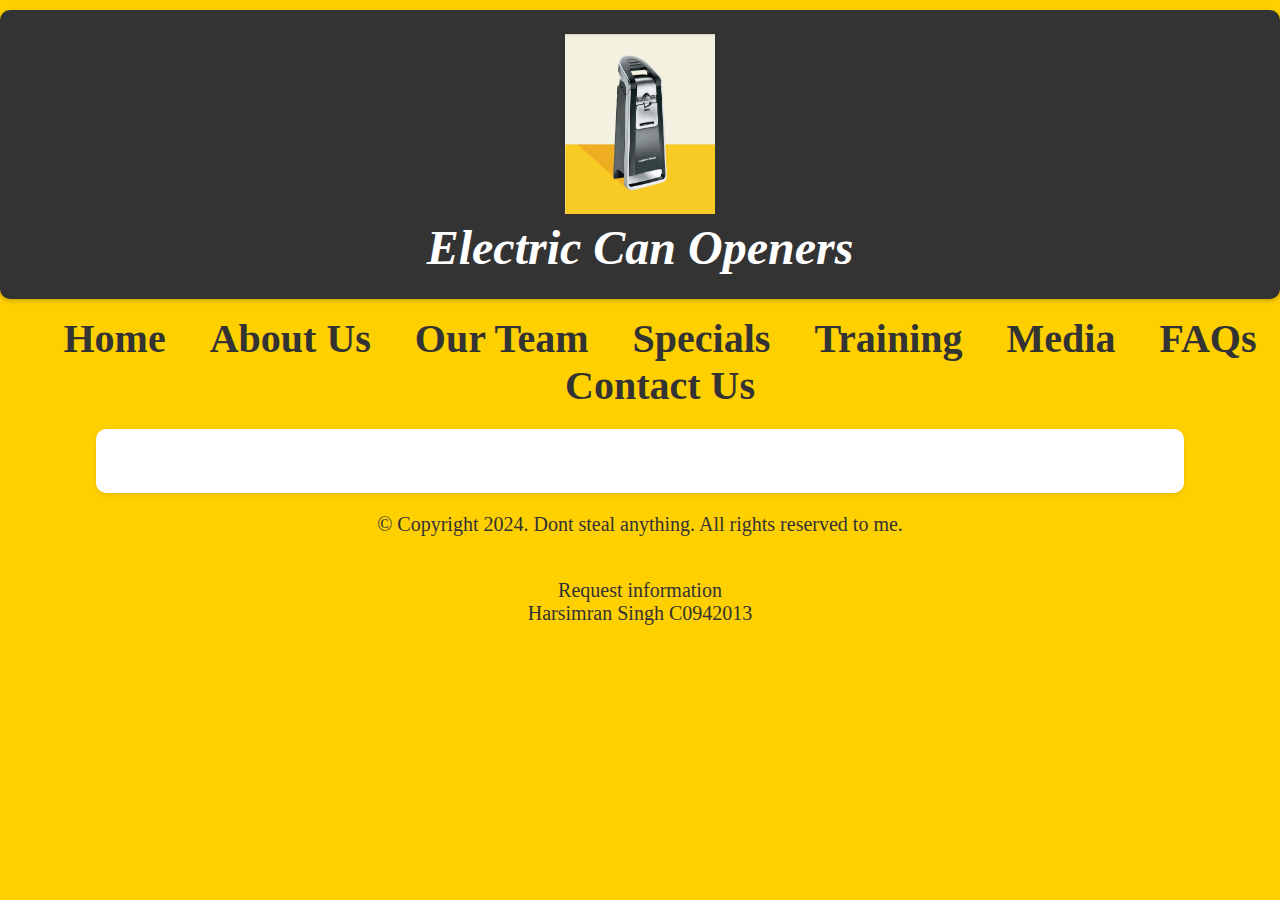
<file: index.html>
<!DOCTYPE html>
<html lang="en">
<head>
    <!-- 
    Name - Harsimran Singh
    Student Number : C0942013 -->
    <meta charset="UTF-8">
    <link rel="stylesheet" href="css/style.css">
    <meta name="viewport" content="width=device-width, initial-scale=1.0">
    <title>Electric Can Openers</title>
</head>
<body>
    <header>
        <a href="index.html"><img src="images/logo.jpg" width="150" 
            height="180" alt="Electric Can Openers Logo"></a>
            <h1>Electric Can Openers</h1>
    </header>
    <nav>
        <ul>
            <li><a href="index.html">Home</a></li>
            <li><a href="about.html">About Us</a></li> 
            <li><a href="team.html">Our Team</a></li> 
            <li><a href="specials.html">Specials</a></li> 
            <li><a href="training.html">Training</a></li>
            <li><a href="media.html">Media</a></li>
            <li><a href="faqs.html">FAQs</a></li>
            <li><a href="contact.html">Contact Us</a></li>
        </ul>
    </nav>
    <main>

    </main>

    <footer>
        <p>&copy; Copyright 2024. Dont steal anything. All rights reserved to me.</p>
        <br><a href="mailto:info@electriccanopeners.com">Request information</a><br>
        Harsimran Singh C0942013
    </footer>


</body>
</html>
</file>
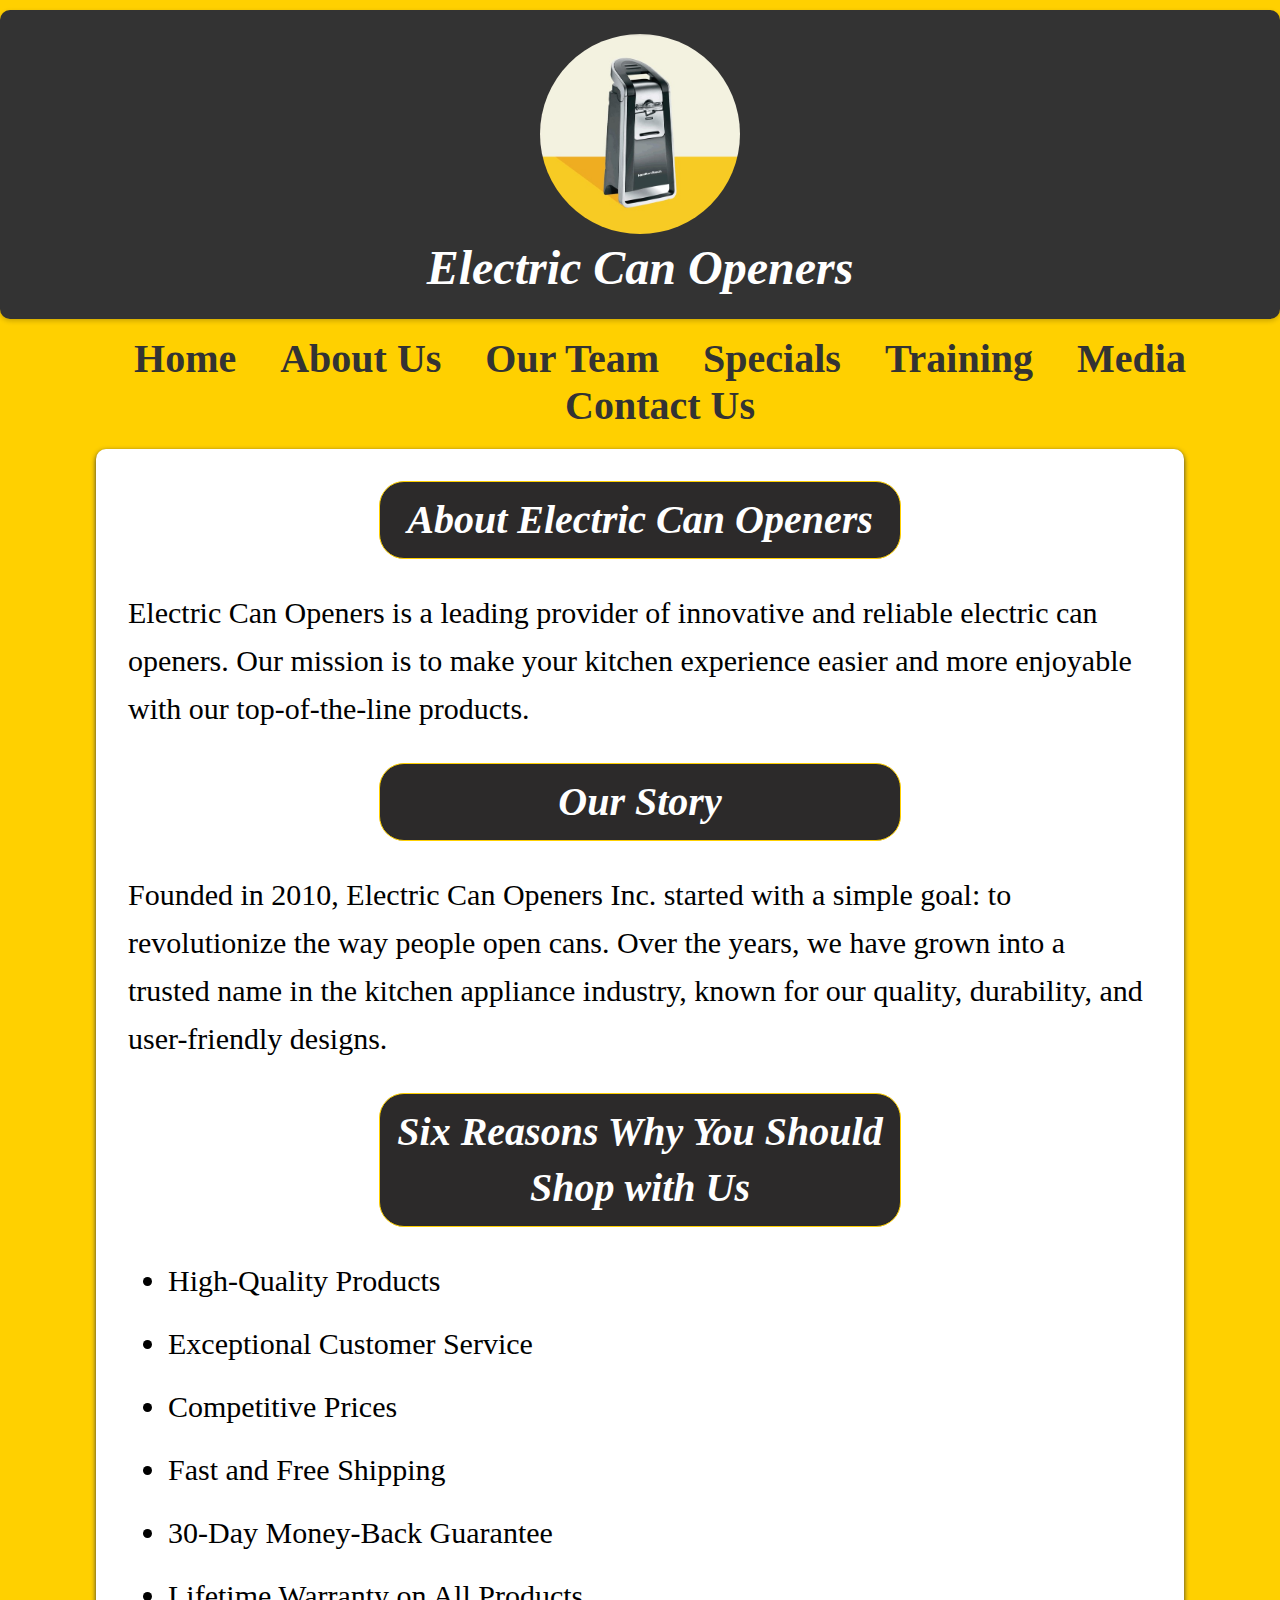
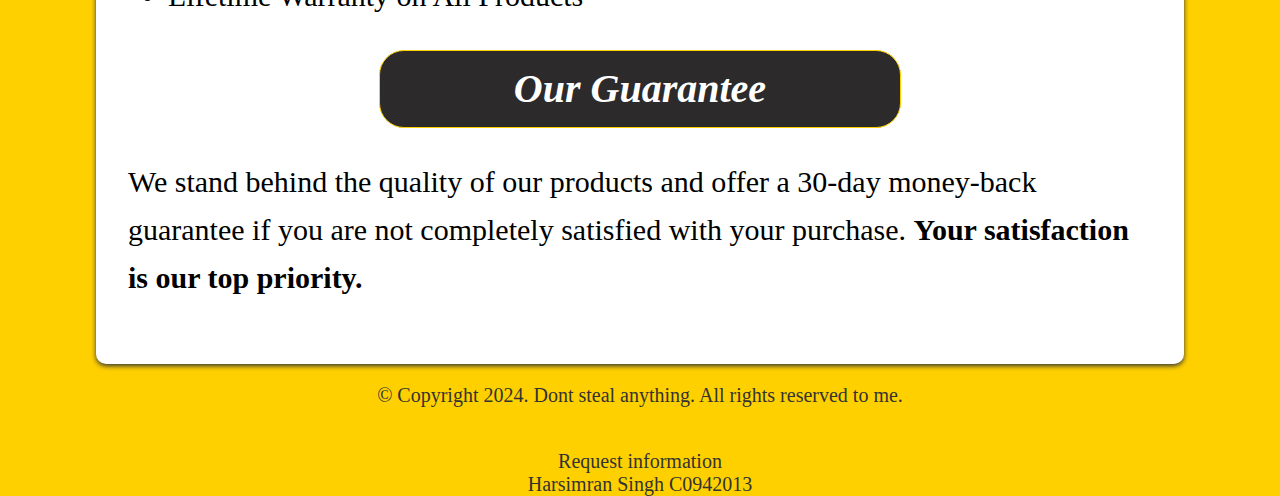
<file: about.html>
<!DOCTYPE html>
<html lang="en">

<head>
    <!-- Name - Harsimran Singh Student Number : C0942013 -->
    <meta charset="UTF-8">
    <link rel="stylesheet" href="css/about.css">
    <meta name="viewport" content="width=device-width, initial-scale=1.0">
    <title>Electric Can Openers</title>
</head>

<body>
    <header>
        <a href="index.html"><img src="images/logo.jpg" width="150" height="180" alt="Electric Can Openers Logo"></a>
        <h1>Electric Can Openers</h1>
    </header>
    <nav>
        <ul>
            <li><a href="index.html">Home</a></li>
            <li><a href="about.html">About Us</a></li> 
            <li><a href="team.html">Our Team</a></li> 
            <li><a href="specials.html">Specials</a></li> 
            <li><a href="training.html">Training</a></li>
            <li><a href="media.html">Media</a></li>
            <li><a href="contactus.html">Contact Us</a></li>
        </ul>
    </nav>
    <main>
        <section>
            <h1 id="headings">About Electric Can Openers</h1>
            <p id="paras">Electric Can Openers is a leading provider of innovative and reliable electric can openers. Our mission is to make your kitchen experience easier and more enjoyable with our top-of-the-line products.</p>
        </section>

        <section>
            <h2 id="headings">Our Story</h2>
            <p id="paras">Founded in 2010, Electric Can Openers Inc. started with a simple goal: to revolutionize the way people open cans. Over the years, we have grown into a trusted name in the kitchen appliance industry, known for our quality, durability, and user-friendly designs.</p>
        </section>

        <section>
            <h2 id="headings">Six Reasons Why You Should Shop with Us</h2>
            <ul id="paras">
                <li>High-Quality Products</li>
                <li>Exceptional Customer Service</li>
                <li>Competitive Prices</li>
                <li>Fast and Free Shipping</li>
                <li>30-Day Money-Back Guarantee</li>
                <li>Lifetime Warranty on All Products</li>
            </ul>
        </section>

        <section>
            <h2 id="headings">Our Guarantee</h2>
            <p id="paras">We stand behind the quality of our products and offer a 30-day money-back guarantee if you are not completely satisfied with your purchase. <strong>Your satisfaction is our top priority.</strong></p>
        </section>
    </main>

    <footer>
        <p>&copy; Copyright 2024. Dont steal anything. All rights reserved to me.</p>
        <br><a href="mailto:info@electriccanopeners.com">Request information</a><br>
        Harsimran Singh C0942013
    </footer>


</body>

</html>
</file>
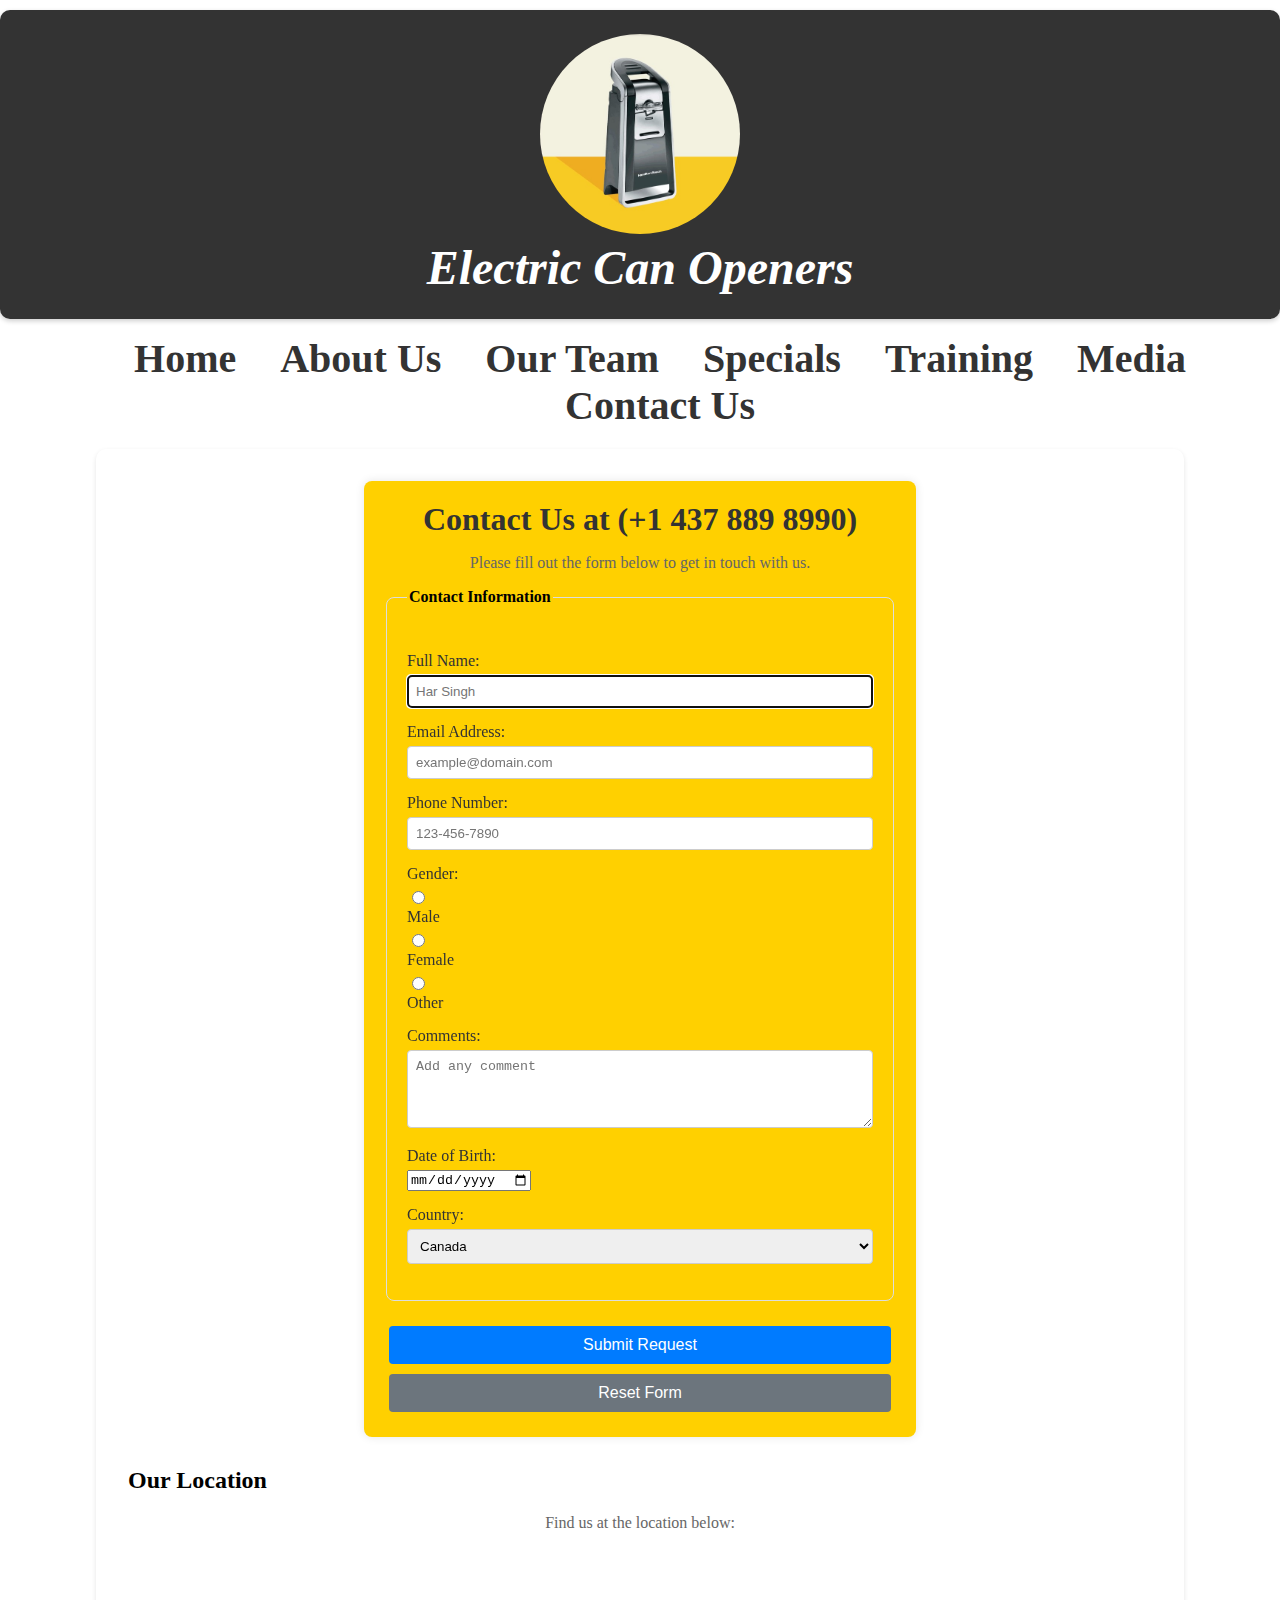
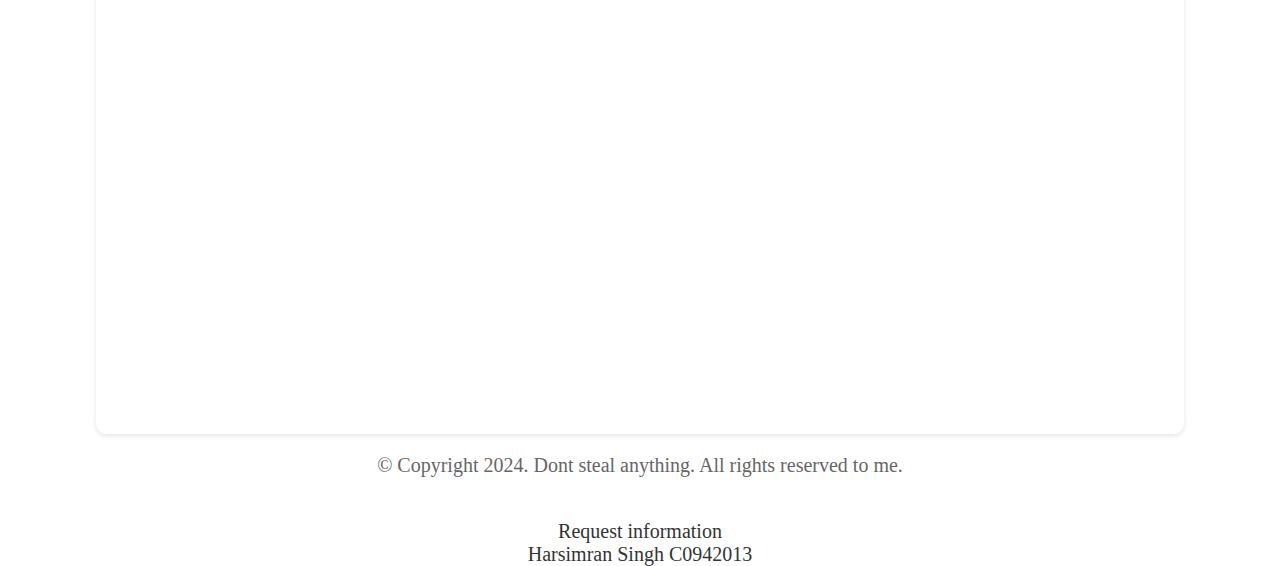
<file: contactus.html>
<!DOCTYPE html>
<html lang="en">
<head>
    <!-- 
    Name - Harsimran Singh
    Student Number : C0942013 -->
    <meta charset="UTF-8">
    <link rel="stylesheet" href="css/contact.css">
    <meta name="viewport" content="width=device-width, initial-scale=1.0">
    <title>Electric Can Openers</title>
</head>
<body>
    <header>
        <a href="index.html"><img src="images/logo.jpg" width="150" 
            height="180" alt="Electric Can Openers Logo" class="logomain"></a>
            <h1>Electric Can Openers</h1>
    </header>
    <nav>
        <ul>
            <li><a href="index.html">Home</a></li>
            <li><a href="about.html">About Us</a></li> 
            <li><a href="team.html">Our Team</a></li> 
            <li><a href="specials.html">Specials</a></li> 
            <li><a href="training.html">Training</a></li>
            <li><a href="media.html">Media</a></li>
            <li><a href="contactus.html">Contact Us</a></li>
        </ul>
    </nav>
    <main>
        <body>
            <div class="form-container">
                <h1>Contact Us at (+1 437 889 8990)</h1>
                <p>Please fill out the form below to get in touch with us.</p>
        
                <form action="/submit" method="post">
                    <fieldset>
                        <legend>Contact Information</legend>
                        <ol>
                            <li>
                                <label for="name">Full Name:</label>
                                <input type="text" id="name" name="name" placeholder="Har Singh" required autofocus>
                            </li>
                            <li>
                                <label for="email">Email Address:</label>
                                <input type="email" id="email" name="email" placeholder="example@domain.com" required>
                            </li>
                            <li>
                                <label for="phone">Phone Number:</label>
                                <input type="tel" id="phone" name="phone" placeholder="123-456-7890">
                            </li>
                            <li>
                                <label>Gender:</label>
                                <input type="radio" id="male" name="gender" value="male">
                                <label for="male">Male</label>
                                <input type="radio" id="female" name="gender" value="female">
                                <label for="female">Female</label>
                                <input type="radio" id="other" name="gender" value="other">
                                <label for="other">Other</label>
                            </li>
                            <li>
                                <label for="comments">Comments:</label>
                                <textarea id="comments" name="comments" rows="4" placeholder="Add any comment"></textarea>
                            </li>
                            <li>
                                <label for="dob">Date of Birth:</label>
                                <input type="date" id="dob" name="dob">
                            </li>
                            <li>
                                <label for="country">Country:</label>
                                <select id="country" name="country">
                                    <option value="ca">Canada</option>
                                    <option value="us">United States</option>
                                </select>
                            </li>
                        </ol>
                    </fieldset>
                    <button type="submit">Submit Request</button>
                    <button type="reset">Reset Form</button>
                </form>
            </div>

            <div class="map-container">
                <h2>Our Location</h2>
                <p>Find us at the location below:</p>
                <iframe src="https://www.google.com/maps/embed?pb=!1m18!1m12!1m3!1d2801.0948565331732!2d-75.67800382337249!3d45.40742673722444!2m3!1f0!2f0!3f0!3m2!1i1024!2i768!4f13.1!3m3!1m2!1s0x4cce059651f8bfe3%3A0x187bd50b8aa7cc2a!2sSt%20Paul%20University%20RCC!5e0!3m2!1sen!2sca!4v1722924331500!5m2!1sen!2sca" width="1540" height="450" style="border:0;" allowfullscreen="" loading="lazy" referrerpolicy="no-referrer-when-downgrade"></iframe>
            </div>
        </body>
    </main>
    <footer>
        <p>&copy; Copyright 2024. Dont steal anything. All rights reserved to me.</p>
        <br><a href="mailto:info@electriccanopeners.com">Request information</a><br>
        Harsimran Singh C0942013
    </footer>
</body>
</html>
</file>
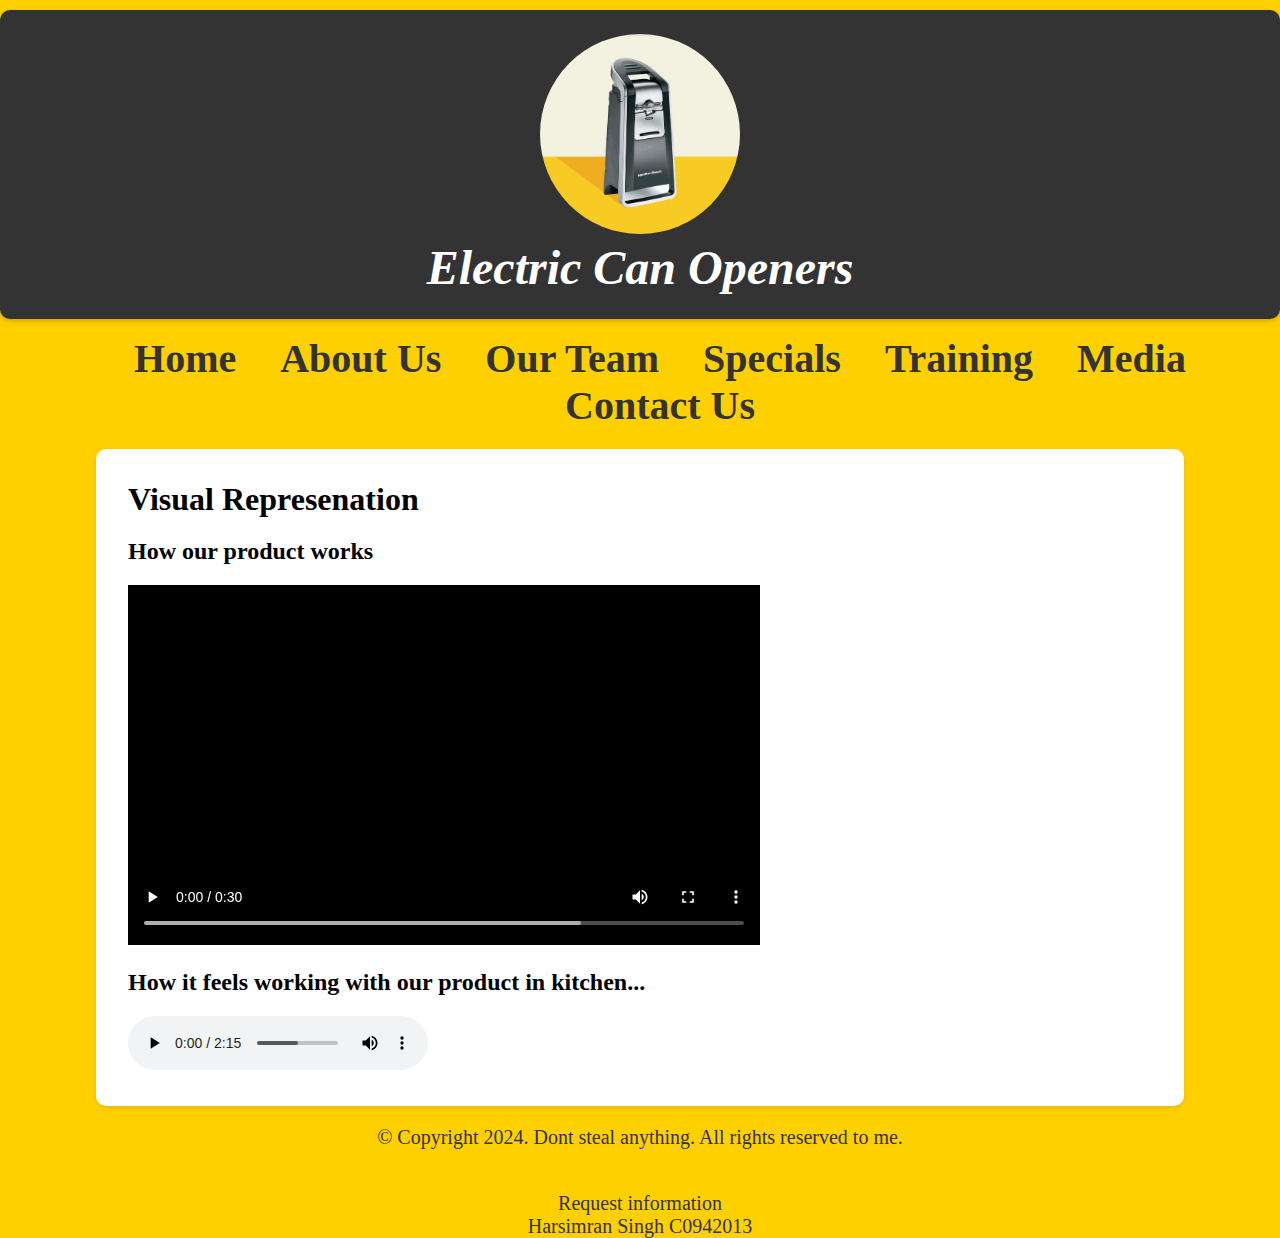
<file: media.html>
<!DOCTYPE html>
<html lang="en">
<head>
    <!-- 
    Name - Harsimran Singh
    Student Number : C0942013 -->
    <meta charset="UTF-8">
    <link rel="stylesheet" href="css/media.css">
    <meta name="viewport" content="width=device-width, initial-scale=1.0">
    <title>Electric Can Openers</title>
</head>
<body>
    <header>
        <a href="index.html"><img src="images/logo.jpg" width="150" 
            height="180" alt="Electric Can Openers Logo" class="logomain"></a>
            <h1>Electric Can Openers</h1>
    </header>
    <nav>
        <ul>
            <li><a href="index.html">Home</a></li>
            <li><a href="about.html">About Us</a></li> 
            <li><a href="team.html">Our Team</a></li> 
            <li><a href="specials.html">Specials</a></li> 
            <li><a href="training.html">Training</a></li>
            <li><a href="media.html">Media</a></li>
            <li><a href="contactus.html">Contact Us</a></li>
        </ul>
    </nav>
    <main>
        
        <div class="container">
            <h1>Visual Represenation</h1>
            <div class="media-section">
                <h2>How our product works</h2>
                <video controls>
                    <source src="media/ad.mp4" type="video/mp4">
                    Your browser does not support the video tag.
                </video>
            </div>
            <div class="media-section">
                <h2>How it feels working with our product in kitchen...</h2>
                <audio controls>
                    <source src="media/music.mp3" type="audio/mpeg">
                    Your browser does not support the audio tag.
                </audio>
            </div>
        </div>
    </main>

    <footer>
        <p>&copy; Copyright 2024. Dont steal anything. All rights reserved to me.</p>
        <br><a href="mailto:info@electriccanopeners.com">Request information</a><br>
        Harsimran Singh C0942013
    </footer>


</body>
</html>
</file>
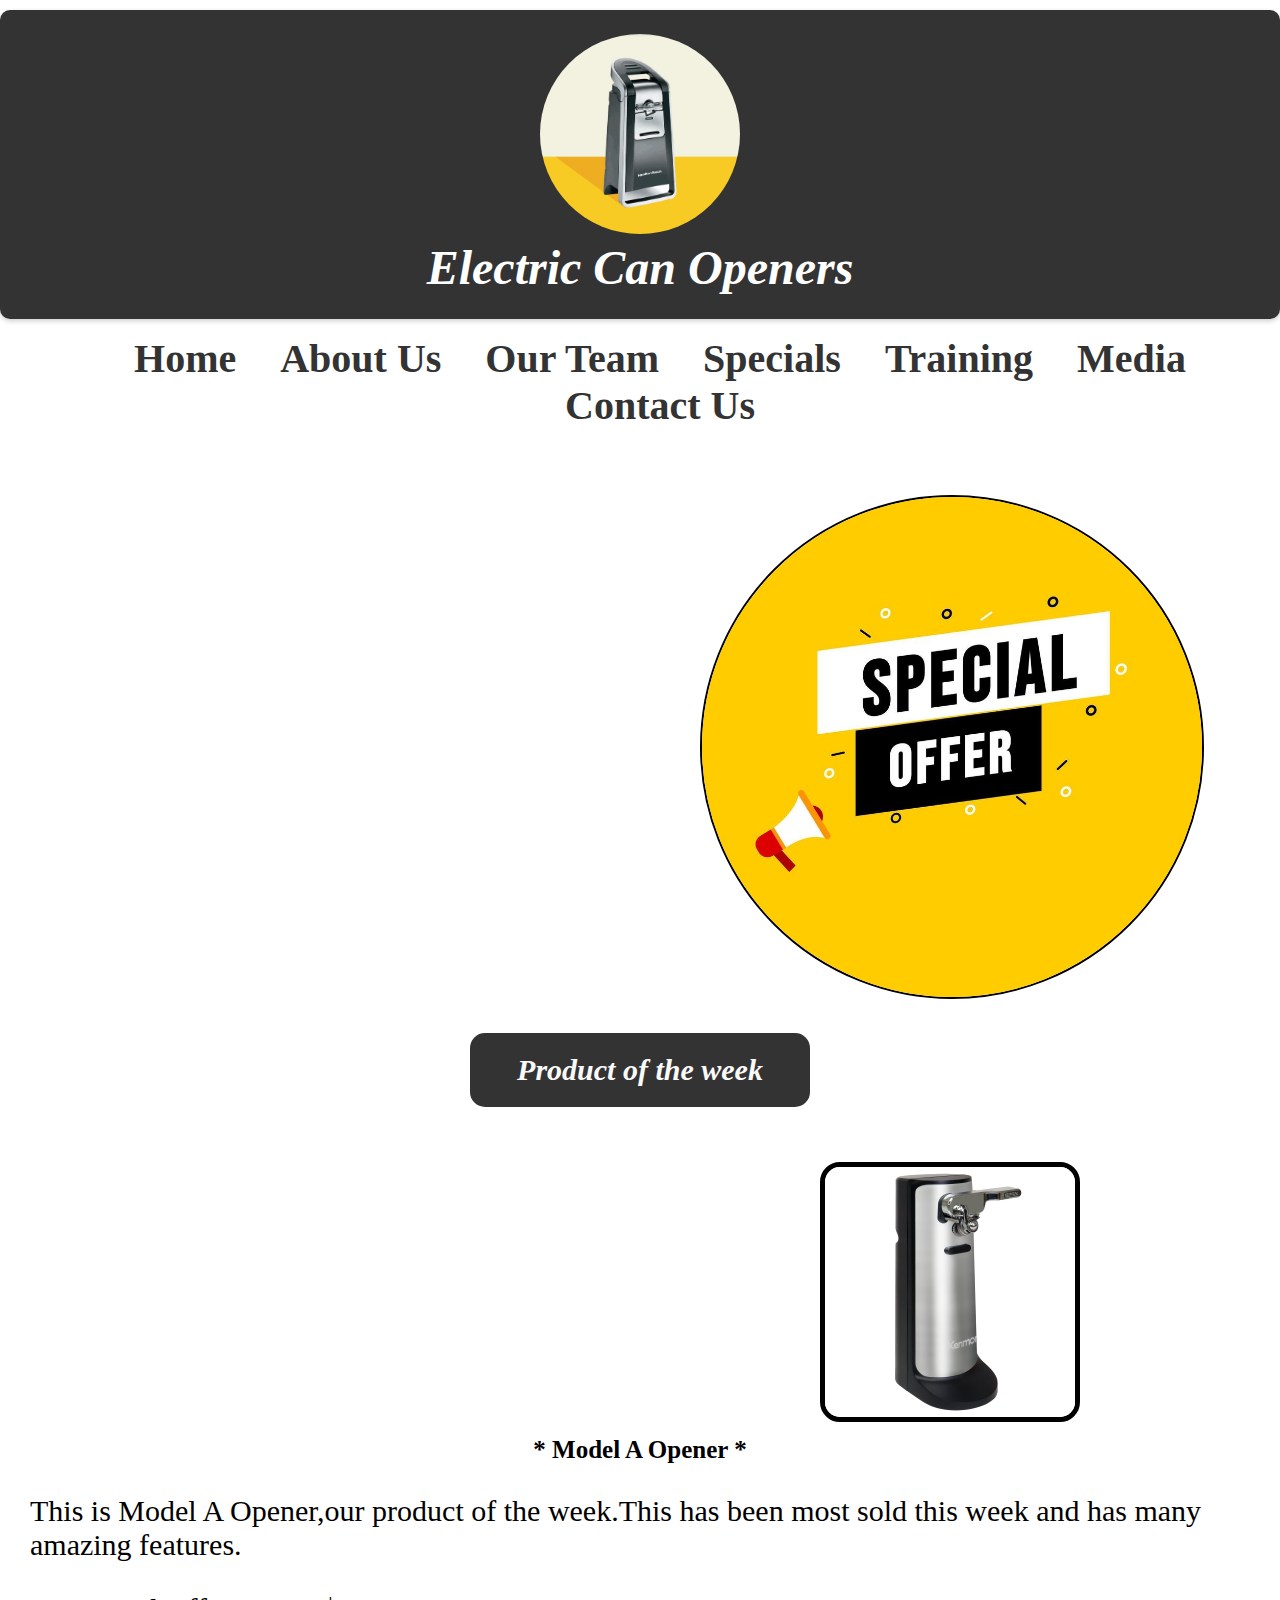
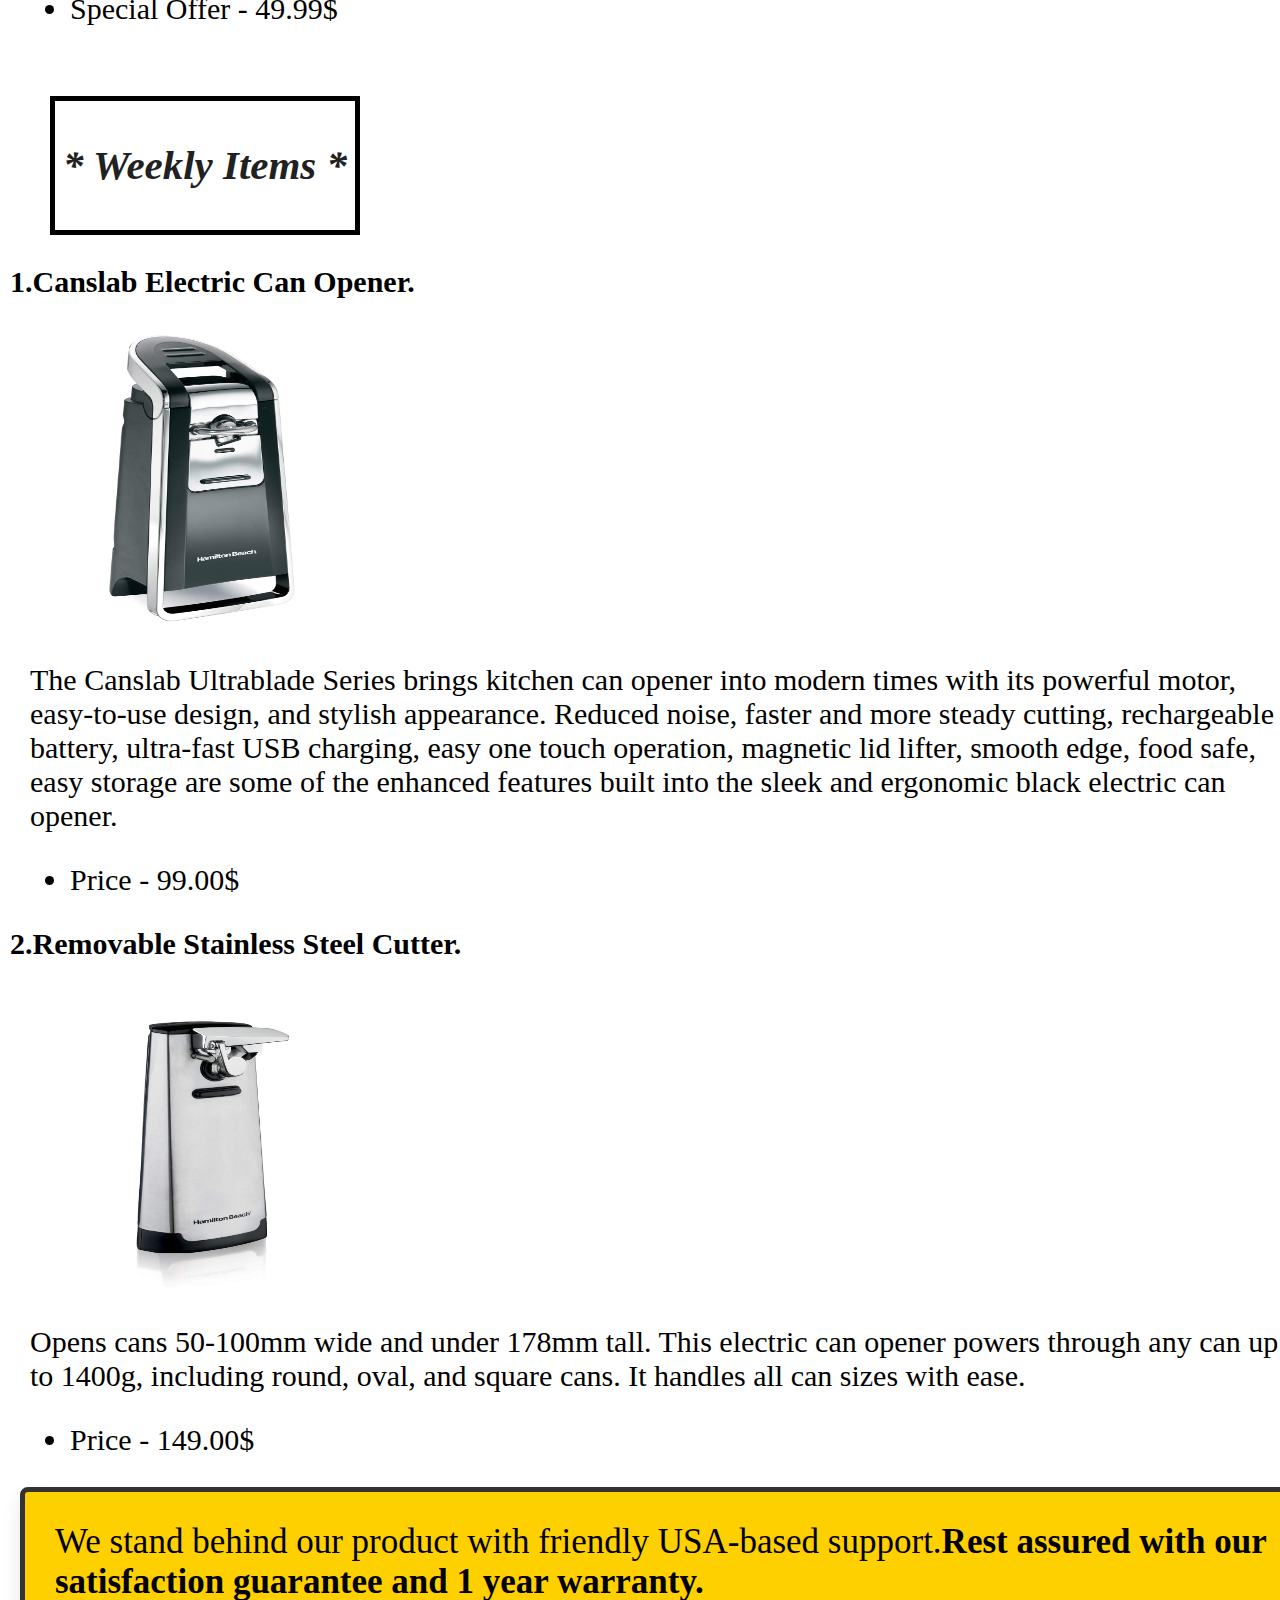
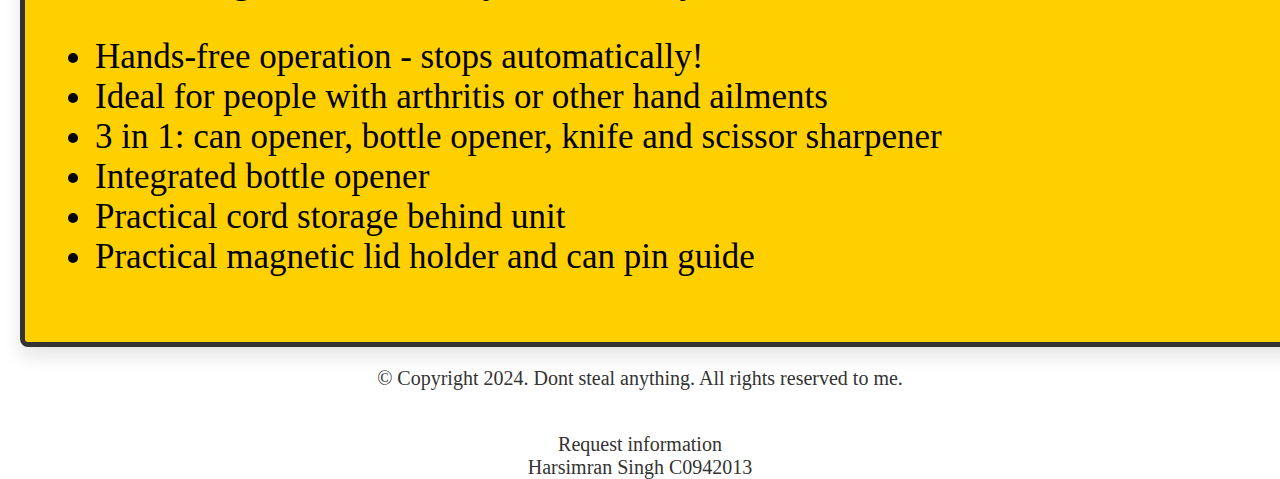
<file: specials.html>
<!DOCTYPE html>
<html lang="en">
<head>
    <meta charset="UTF-8">
    <link rel="stylesheet" href="css/specials.css">
    <meta name="viewport" content="width=device-width, initial-scale=1.0">
    <title>Electric Can Openers</title>
</head>
<body>
    <header>
        <a href="index.html"><img src="images/logo.jpg" width="150" 
            height="180" alt="Electric Can Openers Logo" class="logomain"></a>
            <h1>Electric Can Openers</h1>
    </header>
    <nav>
        <ul>
            <li><a href="index.html">Home</a></li>
            <li><a href="about.html">About Us</a></li> 
            <li><a href="team.html">Our Team</a></li> 
            <li><a href="specials.html">Specials</a></li> 
            <li><a href="training.html">Training</a></li>
            <li><a href="media.html">Media</a></li>
            <li><a href="contactus.html">Contact Us</a></li>
        </ul>
    </nav>

    
    <img src="images/specialoffer.jpg" id="specialoffer">
    <h1 id="potw">Product of the week</h1>
    <img src="images/productofweek.jpg" id="potwimage">
    <h2 id="names">* Model A Opener *</h2>
    <p id="paras">This is Model A Opener,our product of the week.This has been most sold this week and has many amazing features.</p>
    <ul id="paras">
        <li>Special Offer - 49.99$</li>
    </ul>
    </div>

    <div id="weekly">
        <h3>* Weekly Items *</h3>
    </div>
    <div >
        <h3 id="weeklyProducts">1.Canslab Electric Can Opener.</h3>
        <img src="images/electric.jpg" alt="Electric Can Opener" height="200" width="200" id="weeklypics">
        <p id="paras">The Canslab Ultrablade Series brings kitchen can opener into modern times with its powerful motor, easy-to-use design, and stylish appearance. Reduced noise, faster and more steady cutting, rechargeable battery, ultra-fast USB charging, easy one touch operation, magnetic lid lifter, smooth edge, food safe, easy storage are some of the enhanced features built into the sleek and ergonomic black electric can opener. </p>
        <ul id="paras">
            <li>Price - 99.00$</li>
        </ul>
    </div>
    <div >
        <h3 id="weeklyProducts">2.Removable Stainless Steel Cutter.</h3>
        <img src="images/canslab.jpg" alt="Electric Can Opener" height="200" width="200" id="weeklypics">
        <p id="paras">Opens cans 50-100mm wide and under 178mm tall. This electric can opener powers through any can up to 1400g, including round, oval, and square cans. It handles all can sizes with ease. </p>
        <ul id="paras">
            <li>Price - 149.00$</li>
        </ul>
    </div>

    <div class="box">
    <p>We stand behind our product with friendly USA-based support.<strong>Rest assured with our satisfaction guarantee and 1 year warranty.</strong></p>
    <ul>
        <li>Hands-free operation - stops automatically!</li>
        <li>Ideal for people with arthritis or other hand ailments</li>
        <li>3 in 1: can opener, bottle opener, knife and scissor sharpener</li>
        <li>Integrated bottle opener</li>
        <li>Practical cord storage behind unit</li>
        <li>Practical magnetic lid holder and can pin guide</li>
    </ul>
    </div>

    <footer>
        <p>&copy; Copyright 2024. Dont steal anything. All rights reserved to me.</p>
        <br><a href="mailto:info@electriccanopeners.com">Request information</a><br>
        Harsimran Singh C0942013
    </footer>
</body>
</html>
</file>
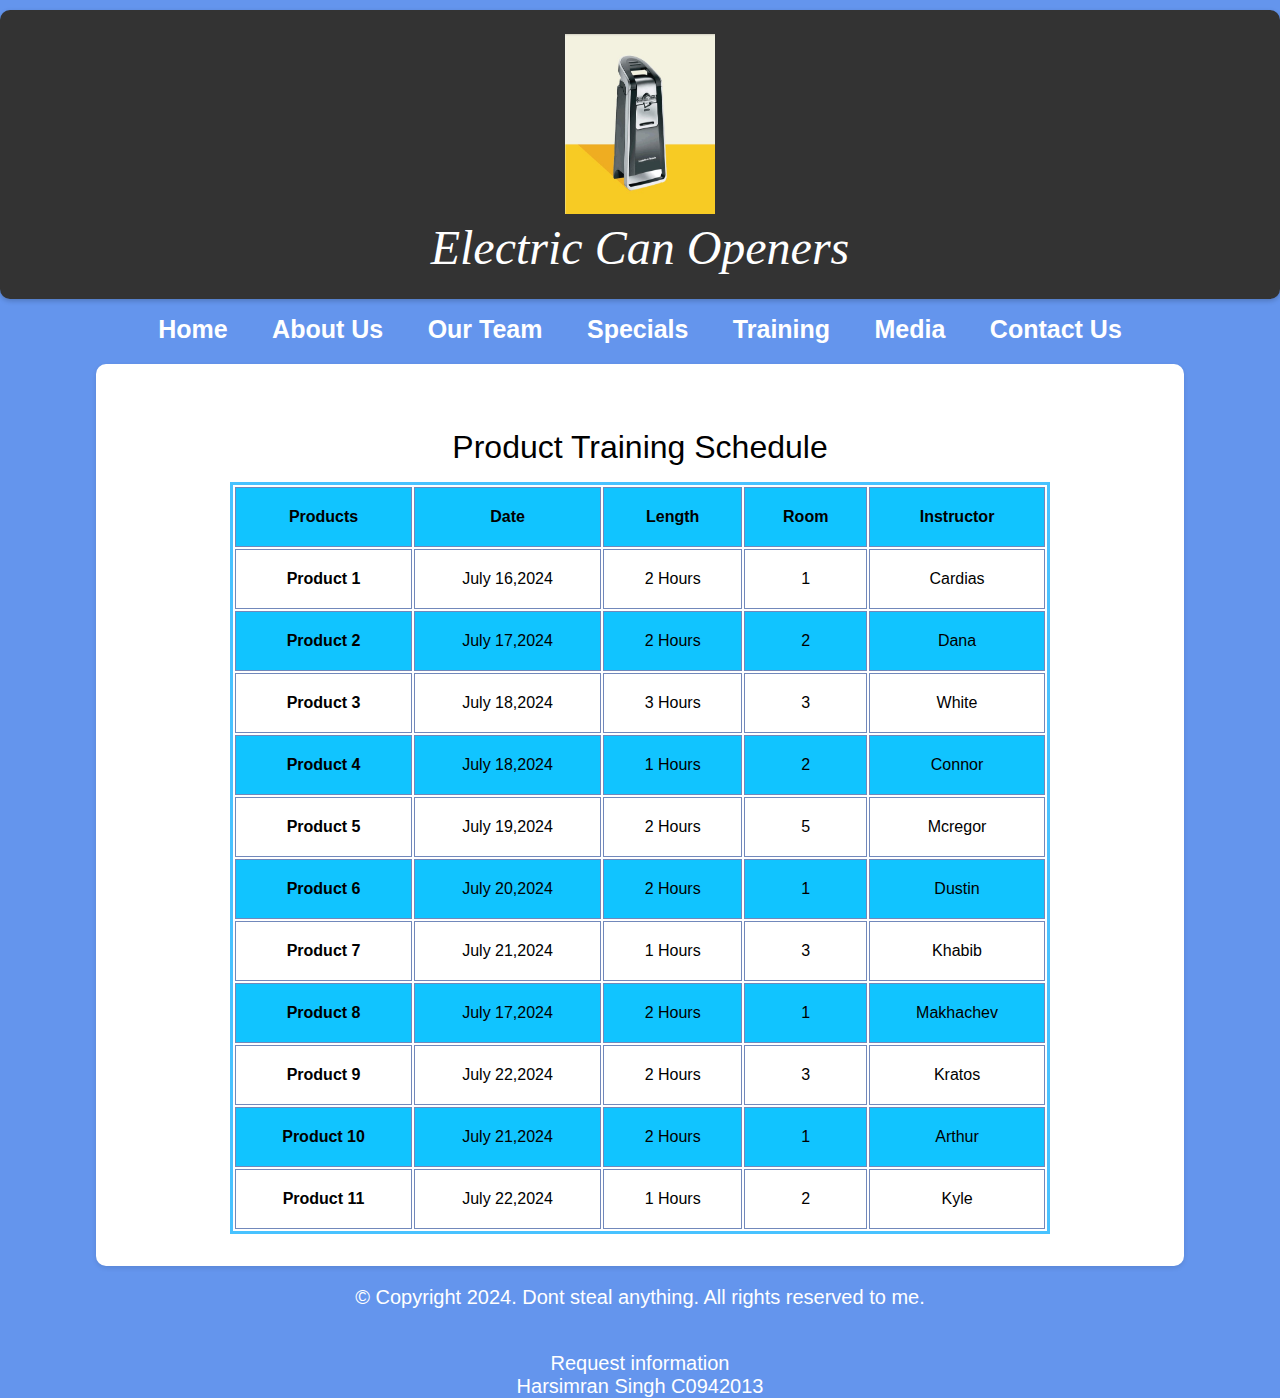
<file: training.html>
<!DOCTYPE html>
<html lang="en">

<head>
    <!-- Name - Harsimran Singh Student Number : C0942013 -->
    <meta charset="UTF-8">
    <link rel="stylesheet" href="css/training.css">
    <meta name="viewport" content="width=device-width, initial-scale=1.0">
    <title>Electric Can Openers</title>
</head>

<body>
    <header>
        <a href="index.html"><img src="images/logo.jpg" width="150" height="180" alt="Electric Can Openers Logo" class="logomain"></a>
        <h1>Electric Can Openers</h1>
    </header>
    <nav>
        <ul>
            <li><a href="index.html">Home</a></li>
            <li><a href="about.html">About Us</a></li> 
            <li><a href="team.html">Our Team</a></li> 
            <li><a href="specials.html">Specials</a></li> 
            <li><a href="training.html">Training</a></li>
            <li><a href="media.html">Media</a></li>
            <li><a href="contactus.html">Contact Us</a></li>
        </ul>
    </nav>
    <main>
        <table>
            <caption>Product Training Schedule</caption>
            <tr><!-- Row 1 -->
                <th>Products</th>
                <th>Date</th>
                <th>Length</th>
                <th>Room</th>
                <th>Instructor</th>
            </tr>
            <tr><!-- Row 2 -->
                <th>Product 1</th>
                <td>July 16,2024</td>
                <td>2 Hours</td>
                <td>1</td>
                <td>Cardias</td>
            </tr>

            <tr><!-- Row 3 -->
                <th>Product 2</th>
                <td>July 17,2024</td>
                <td>2 Hours</td>
                <td>2</td>
                <td>Dana</td>
            </tr>


            <tr><!-- Row 4 -->
                <th>Product 3</th>
                <td>July 18,2024</td>
                <td>3 Hours</td>
                <td>3</td>
                <td>White</td>
            </tr>

            <tr><!-- Row 5 -->
                <th>Product 4</th>
                <td>July 18,2024</td>
                <td>1 Hours</td>
                <td>2</td>
                <td>Connor</td>
            </tr>
            <tr><!-- Row 6 -->
                <th>Product 5</th>
                <td>July 19,2024</td>
                <td>2 Hours</td>
                <td>5</td>
                <td>Mcregor</td>
            </tr>
            <tr><!-- Row 7 -->
                <th>Product 6</th>
                <td>July 20,2024</td>
                <td>2 Hours</td>
                <td>1</td>
                <td>Dustin</td>
            </tr>

            <tr><!-- Row 8 -->
                <th>Product 7</th>
                <td>July 21,2024</td>
                <td>1 Hours</td>
                <td>3</td>
                <td>Khabib</td>
            </tr>


            <tr><!-- Row 9 -->
                <th>Product 8</th>
                <td>July 17,2024</td>
                <td>2 Hours</td>
                <td>1</td>
                <td>Makhachev</td>
            </tr>

            <tr><!-- Row 10 -->
                <th>Product 9</th>
                <td>July 22,2024</td>
                <td>2 Hours</td>
                <td>3</td>
                <td>Kratos</td>
            </tr>
            <tr><!-- Row 11 -->
                <th>Product 10</th>
                <td>July 21,2024</td>
                <td>2 Hours</td>
                <td>1</td>
                <td>Arthur</td>
            </tr>
            <tr><!-- Row 12 -->
                <th>Product 11</th>
                <td>July 22,2024</td>
                <td>1 Hours</td>
                <td>2</td>
                <td>Kyle</td>
            </tr>
        </table>
    </main>

    <footer>
        <p>&copy; Copyright 2024. Dont steal anything. All rights reserved to me.</p>
        <br><a href="mailto:info@electriccanopeners.com">Request information</a><br>
        Harsimran Singh C0942013
    </footer>


</body>

</html>
</file>
<file: css/style.css>
body,header,nav,main,footer,h1,div,img {
    margin: 0;
    padding: 0;
    border: 0;
}

body {
    background-color: #ffd000;
    font-family: Cambria, Cochin, Georgia, Times, 'Times New Roman', serif;
}

header {
    background-color: #333; 
    margin: 10px 0;
    border-radius: 10px;
    box-shadow: 0 2px 5px rgba(0,0,0,0.2); 
    text-align: center;
    padding: 10px;
    font-size: 1.5em;
    color: #ffffff;
}

img.logomain {
    border-radius: 50%; 
    width: 200px; 
    height: 200px; 
    object-fit: cover; 
}

p.indexparagraph{
    font-family: Cambria, Cochin, Georgia, Times, 'Times New Roman', serif; 
    font-size: 30px; 
    text-align: center;
    color: #333; 
    line-height: 1.5; 
    margin: 0 auto; 
    padding: 10px; 
    border-radius: 5px; 
}

header img {
    margin: 0 auto;
}

header h1 {
    font-family: "DM Serif Display", serif;
    font-weight: 400;
    font-style: italic;
    font-weight: bold;
}

nav {
    text-align: center;
    margin: 10px 0;
}

nav ul {
    list-style-type: none;
}

nav ul li {
    display: inline;
    margin: 0 10px;
    color: #ffffff;
}

nav ul li a {
    text-decoration: none;
    font-weight: bold;
    font-size: 35px;
    font-size: 40px;
}

main {
    display: block;
    margin: 20px auto;
    width: 80%; 
    background-color: #fff; 
    padding: 20px;
    border-radius: 10px;
    box-shadow: 0 2px 5px rgba(0,0,0,0.1); 
}

img.indexwelcome {
    
    width: 200px; 
    height: auto; 
}

.productofweek {
    display: flex;
    justify-content: center; 
    align-items: center; 
    height: 100vh; 
}


.productofweek .text-border-bg {
    border: 2px solid black; 
    padding: 5px; 
    background-color: rgb(53, 53, 51); 
    display: inline-block; 
}

#product, #p1, #p2, #p3 {
    text-align: center;
    font-style: italic;
    font-family: Arial, sans-serif;
    font-weight: 400;
    margin: 0 2%;
    color: #252525;
    font-size: 2em;
}

#weekly {
    font-family: "DM Serif Display", serif;
    font-weight: 400;
    font-style: italic;
    margin: 10px 0;
    font-size: 2em;
    color: #fff;
}

#round {
    border-radius: 8px;
}

footer {
    text-align: center;
    margin-top: 20px;
    font-size: 20px;
    color: #333;
}

footer a {
    color: #333;
    text-decoration: none;
}

@media (max-width: 600px) {
    header {
        padding: 0.5em 0;
    }

    nav ul li {
        display: block;
        margin: 5px 0;
    }

    main {
        padding: 1em;
        width: 90%;
    }
}

@media (min-width: 601px) and (max-width: 900px) {
    header {
        padding: 0.8em 0;
    }

    nav ul li {
        display: block;
        margin: 8px 0;
    }

    main {
        padding: 1.5em;
        width: 85%;
    }
}

@media (min-width: 901px) {
    header {
        padding: 1em 0;
    }

    nav ul li {
        display: inline;
        margin: 0 10px;
    }

    main {
        padding: 2em;
        width: 80%;
    }
}

nav ul li a {
    color: #333;
    text-decoration: none;
    padding: 5px 10px;
    
}

nav ul li a:hover {
    background: #ffffff;
    border-radius: 17px;
}

nav ul li a:active {
    background: #ffffff;
}
</file>
<file: css/about.css>
body,header,nav,main,footer,h1,div,img {
    margin: 0;
    padding: 0;
    border: 0;
}

body {
    background-color: #ffd000;
    font-family: Cambria, Cochin, Georgia, Times, 'Times New Roman', serif;
}

header {
    
    background-color: #333;
    margin: 10px 0;
    border-radius: 10px;
    box-shadow: 0 2px 5px rgba(0,0,0,0.2);
    text-align: center;
    padding: 10px;
    font-size: 1.5em;
}

header img {
    margin: 0 auto;
        border-radius: 50%; 
        width: 200px; 
        height: 200px; 
        object-fit: cover; 
}

header h1 {
    font-family: "DM Serif Display", serif;
    font-weight: 400;
    font-style: italic;
    color: #ffffff;
    font-weight: bold;
}

nav {
    text-align: center;
    margin: 10px 0;
}

nav ul {
    list-style-type: none;
}

nav ul li {
    display: inline;
    margin: 0 10px;
}

nav ul li a {
    text-decoration: none;
    color: #ffffff;
    font-weight: bold;
    font-size: 40px;
}

main {
    display: block;
    margin: 20px auto;
    width: 80%;
    background-color: #fff;
    padding: 20px;
    border-radius: 10px;
    box-shadow: 0 2px 5px #333;
}

main h1, main h2 {
    margin-bottom: 15px;
    line-height: 1.4;
}

main p, main ol, main li {
    margin-bottom: 15px;
    line-height: 1.6;
}

#headings {
    color: rgb(255, 255, 255);
    font-size: 40px;
    width: 500px;
    margin: 0 auto;
    text-align: center;
    font-family: Cambria, Cochin, Georgia, Times, 'Times New Roman', serif;
    border: 1px solid rgb(255, 208, 0);
    padding: 10px;
    background-color: rgb(44, 42, 42);
    font-style: italic;
    border-radius: 25px;
    
}

#paras {
    font-size: 30px;
}

main section {
    margin-bottom: 30px;
    font-family: Cambria, Cochin, Georgia, Times, 'Times New Roman', serif;
}



footer {
    text-align: center;
    margin-top: 20px;
    font-size: 20px;
    color: #333;
}

footer a {
    color: #333;
    text-decoration: none;
}

@media (max-width: 600px) {
    header {
        padding: 0.5em 0;
    }

    nav ul li {
        display: block;
        margin: 5px 0;
    }

    main {
        padding: 1em;
        width: 90%;
    }
}

@media (min-width: 601px) and (max-width: 900px) {
    header {
        padding: 0.8em 0;
    }

    nav ul li {
        display: block;
        margin: 8px 0;
    }

    main {
        padding: 1.5em;
        width: 85%;
    }
}

@media (min-width: 901px) {
    header {
        padding: 1em 0;
    }

    nav ul li {
        display: inline;
        margin: 0 10px;
    }

    main {
        padding: 2em;
        width: 80%;
    }
}

nav ul li a {
    color: #333;
    text-decoration: none;
    padding: 5px 10px;
    
}

nav ul li a:hover {
    background: #ffffff;
    border-radius: 17px;
}

nav ul li a:active {
    background: #ffffff;
}
</file>
<file: css/contact.css>
body,header,nav,main,footer,h1,div,img {
    margin: 0;
    padding: 0;
    border: 0;
}

body {
    background-color: #ffffff;
    font-family: Cambria, Cochin, Georgia, Times, 'Times New Roman', serif;
}

header {
    background-color: #333; 
    margin: 10px 0;
    border-radius: 10px;
    box-shadow: 0 2px 5px rgba(0,0,0,0.2); 
    text-align: center;
    padding: 10px;
    font-size: 1.5em;
    
}

img.logomain {
    border-radius: 50%; 
    width: 200px; 
    height: 200px; 
    object-fit: cover; 
}


header img {
    margin: 0 auto;
}

header h1 {
    font-family: "DM Serif Display", serif;
    font-weight: 400;
    font-style: italic;
    color: #ffffff;
    font-weight: bold;
}

nav {
    text-align: center;
    margin: 10px 0;
}

nav ul {
    list-style-type: none;
}

nav ul li {
    display: inline;
    margin: 0 10px;
    color: #ffffff;
}

nav ul li a {
    text-decoration: none;
    font-weight: bold;
    font-size: 35px;
    font-size: 40px;
}

main {
    display: block;
    margin: 20px auto;
    width: 80%; 
    background-color: #fff; 
    padding: 20px;
    border-radius: 10px;
    box-shadow: 0 2px 5px rgba(0,0,0,0.1); 
}



.form-container {
    width: 50%;
    margin: 0 auto;
    background-color: #ffd000;
    padding: 20px;
    border-radius: 8px;
    box-shadow: 0 0 10px rgba(0, 0, 0, 0.1);
}

h1 {
    text-align: center;
    color: #333;
}

p {
    text-align: center;
    color: #666;
}

form {
    display: flex;
    flex-direction: column;
}

fieldset {
    border: 1px solid #ddd;
    border-radius: 8px;
    padding: 20px;
    margin-bottom: 20px;
}

legend {
    font-weight: bold;
    margin-bottom: 10px;
}

ol {
    list-style-type: none;
    padding: 0;
}

li {
    margin-bottom: 15px;
}

label {
    display: block;
    margin-bottom: 5px;
    color: #333;
}

input[type="text"],
input[type="email"],
input[type="tel"],
textarea,
select {
    width: 100%;
    padding: 8px;
    border: 1px solid #ccc;
    border-radius: 4px;
    box-sizing: border-box;
}

input[type="radio"],
input[type="checkbox"] {
    margin-right: 5px;
}

button {
    background-color: #007bff;
    color: #fff;
    border: none;
    padding: 10px 15px;
    margin: 5px;
    border-radius: 4px;
    cursor: pointer;
    font-size: 16px;
}

button[type="reset"] {
    background-color: #6c757d;
}

button:hover {
    background-color: #0056b3;
}

button[type="reset"]:hover {
    background-color: #5a6268;
}

.map-container {
    margin-top: 30px;
}

.map-container iframe {
    border: 0;
    border-radius: 8px;
}


footer {
    text-align: center;
    margin-top: 20px;
    font-size: 20px;
    color: #333;
}

footer a {
    color: #333;
    text-decoration: none;
}

@media (max-width: 600px) {
    header {
        padding: 0.5em 0;
    }

    nav ul li {
        display: block;
        margin: 5px 0;
    }

    main {
        padding: 1em;
        width: 90%;
    }
}

@media (min-width: 601px) and (max-width: 900px) {
    header {
        padding: 0.8em 0;
    }

    nav ul li {
        display: block;
        margin: 8px 0;
    }

    main {
        padding: 1.5em;
        width: 85%;
    }
}

@media (min-width: 901px) {
    header {
        padding: 1em 0;
    }

    nav ul li {
        display: inline;
        margin: 0 10px;
    }

    main {
        padding: 2em;
        width: 80%;
    }
}

nav ul li a {
    color: #333;
    text-decoration: none;
    padding: 5px 10px;
}

nav ul li a:hover {
    background: #ff0000;
    border-radius: 17px;
}

nav ul li a:active {
    background: #ffffff;
}
</file>
<file: css/media.css>
body,header,nav,main,footer,h1,div,img {
    margin: 0;
    padding: 0;
    border: 0;
}

body {
    background-color: #ffd000;
    font-family: Cambria, Cochin, Georgia, Times, 'Times New Roman', serif;
}

header {
    background-color: #333; 
    margin: 10px 0;
    border-radius: 10px;
    box-shadow: 0 2px 5px rgba(0,0,0,0.2); 
    text-align: center;
    padding: 10px;
    font-size: 1.5em;
    color: #ffffff;
}

img.logomain {
    border-radius: 50%; 
    width: 200px; 
    height: 200px; 
    object-fit: cover; 
}


header img {
    margin: 0 auto;
}

header h1 {
    font-family: "DM Serif Display", serif;
    font-weight: 400;
    font-style: italic;
    font-weight: bold;
}

nav {
    text-align: center;
    margin: 10px 0;
}

nav ul {
    list-style-type: none;
}

nav ul li {
    display: inline;
    margin: 0 10px;
    color: #ffffff;
}

nav ul li a {
    text-decoration: none;
    font-weight: bold;
    font-size: 35px;
    font-size: 40px;
}

main {
    display: block;
    margin: 20px auto;
    width: 80%; 
    background-color: #fff; 
    padding: 20px;
    border-radius: 10px;
    box-shadow: 0 2px 5px rgba(0,0,0,0.1); 
}


footer {
    text-align: center;
    margin-top: 20px;
    font-size: 20px;
    color: #333;
}

footer a {
    color: #333;
    text-decoration: none;
}

@media (max-width: 600px) {
    header {
        padding: 0.5em 0;
    }

    nav ul li {
        display: block;
        margin: 5px 0;
    }

    main {
        padding: 1em;
        width: 90%;
    }
}

@media (min-width: 601px) and (max-width: 900px) {
    header {
        padding: 0.8em 0;
    }

    nav ul li {
        display: block;
        margin: 8px 0;
    }

    main {
        padding: 1.5em;
        width: 85%;
    }
}

@media (min-width: 901px) {
    header {
        padding: 1em 0;
    }

    nav ul li {
        display: inline;
        margin: 0 10px;
    }

    main {
        padding: 2em;
        width: 80%;
    }
}

nav ul li a {
    color: #333;
    text-decoration: none;
    padding: 5px 10px;
    
}

nav ul li a:hover {
    background: #ffffff;
    border-radius: 17px;
}

nav ul li a:active {
    background: #ffffff;
}
</file>
<file: css/specials.css>
body,header,nav,main,footer,h1,div,img {
    margin: 0;
    padding: 0;
    border: 0;
}

body {
    background-color: #ffffff;
    font-family: Cambria, Cochin, Georgia, Times, 'Times New Roman', serif;
}

header {
    background-color: #333; 
    margin: 10px 0;
    border-radius: 10px;
    box-shadow: 0 2px 5px rgba(0,0,0,0.2); 
    text-align: center;
    padding: 10px;
    font-size: 1.5em;
    color: #ffffff;
}

img.logomain {
    border-radius: 50%; 
    width: 200px; 
    height: 200px; 
    object-fit: cover; 
}


header img {
    margin: 0 auto;
}

header h1 {
    font-family: "DM Serif Display", serif;
    font-weight: 400;
    font-style: italic;
    font-weight: bold;
}

nav {
    text-align: center;
    margin: 10px 0;
}

nav ul {
    list-style-type: none;
}

nav ul li {
    display: inline;
    margin: 0 10px;
    color: #ffffff;
}

nav ul li a {
    text-decoration: none;
    font-weight: bold;
    font-size: 35px;
    font-size: 40px;
}

main {
    display: block;
    margin: 20px auto;
    width: 80%; 
    background-color: #fff; 
    padding: 20px;
    border-radius: 10px;
    box-shadow: 0 2px 5px rgba(0,0,0,0.1); 
}

#potw {
    margin-top: 15%;
    border-radius: 20px;
    color: #fafafa;
    font-size: 30px;
    width: 300px; 
    margin: 0 auto; 
    text-align: center; 
    font-family: Cambria, Cochin, Georgia, Times, 'Times New Roman', serif;
    border: 5px solid #fff; 
    padding: 20px;
    background-color: #333;
    font-style: italic;
}

#potwimage{
    border: 5px solid #000000;
    width: 250px; 
    height: 250px; 
    border-radius: 20px;
    margin-top: 50px;
    margin-left: 820px;
}

#paras {
    font-size: 30px;
    text-align: center;
}

#specialoffer {
    border: 2px solid rgb(0, 0, 0); 
    border-radius: 50%;
    width: 500px; 
    height: 500px; 
    margin-left: 700px;
    margin-top: 50px;
    margin-bottom: 25px;
}

#names {
    font-size: 25px;
    margin-top: 10px;
    text-align: center;
    font-weight: bold;
}

#weekly {
    color: #212121;
    font-size: 35px;
    width: 300px; 
    margin-top: 70px;
    margin-left: 50px;
    font-style: italic;
    text-align: center; 
    font-family: Cambria, Cochin, Georgia, Times, 'Times New Roman', serif;
    border: 5px solid rgb(0, 0, 0); 
    background-color: #ffffff;
}

#weeklyProducts {
    font-size: 30px;
    margin-left: 10px;
}

#weeklypics {
    width: 400px; 
    height: 300px;
}

#paras {
    font-size: 30px;
    text-align: left;
    margin-left: 30px;
}

.box {
    font-size: 35px;
    border: 5px solid #333; 
    padding: 30px;          
    margin: 20px;           
    background-color: #ffd000; 
    border-radius: 8px;    
    box-shadow: 0px 10px 18px rgba(0, 0, 0, 0.1); 
    width: 1800px;           
    max-width: 100%;        
}

.box p {
    margin: 0;              
}

footer {
    text-align: center;
    margin-top: 20px;
    font-size: 20px;
    color: #333;
}

footer a {
    color: #333;
    text-decoration: none;
}

@media (max-width: 600px) {
    header {
        padding: 0.5em 0;
    }

    nav ul li {
        display: block;
        margin: 5px 0;
    }

    main {
        padding: 1em;
        width: 90%;
    }
}

@media (min-width: 601px) and (max-width: 900px) {
    header {
        padding: 0.8em 0;
    }

    nav ul li {
        display: block;
        margin: 8px 0;
    }

    main {
        padding: 1.5em;
        width: 85%;
    }
}

@media (min-width: 901px) {
    header {
        padding: 1em 0;
    }

    nav ul li {
        display: inline;
        margin: 0 10px;
    }

    main {
        padding: 2em;
        width: 80%;
    }
}

nav ul li a {
    color: #333;
    text-decoration: none;
    padding: 5px 10px;
   
}

nav ul li a:hover {
    background: #ffd000;
    border-radius: 17px;
}

nav ul li a:active {
    background: #ffffff;
}
</file>
<file: css/training.css>
body,header,nav,main,footer,h1,div,img {
    margin: 0;
    padding: 0;
    border: 0;
}

body {
    background-color: #6495ED;
    font-family: Arial, sans-serif;
}

header {
    background-color: #333; 
    margin: 10px 0;
    border-radius: 10px;
    box-shadow: 0 2px 5px rgba(0,0,0,0.2); 
    text-align: center;
    padding: 10px;
    font-size: 1.5em;
    color: #ffffff;
    
}


header img {
    margin: 0 auto;
}

header h1 {
    font-family: "DM Serif Display", serif;
    font-weight: 400;
    font-style: italic;
}

nav {
    text-align: center;
    margin: 10px 0;
}

nav ul {
    list-style-type: none;
    padding: 0;
}

nav ul li {
    display: inline;
    margin: 0 10px;
}

nav ul li a {
    text-decoration: none;
    color: #ffffff;
    font-weight: bold;
    font-size: 25px;
}

main {
    display: block;
    margin: 20px auto;
    width: 80%; 
    background-color: #fff; 
    padding: 20px;
    border-radius: 10px;
    box-shadow: 0 2px 5px rgba(0,0,0,0.1); 
}


table { 
    border: 3px solid #48c2ff; 
	margin-left: auto;
	margin-right: auto;
    margin-top: 0;
    margin-bottom: 0;
	width: 80%;
}

caption { 
    font-size: 2em;
	margin-top: 2%;
    padding: 2%;
}

td {
    border-collapse: collapse;
	border: 1px solid #7188bb;
	text-align: center;
    padding: 20px;
}

th {
	border-collapse: collapse;
	border: 1px solid #7188bb;
    padding: 20px;
}

tr:nth-child(odd) {
    border-collapse: collapse;
	background-color: #11c4ff;
}

tr:hover {
    color: rgb(255, 0, 0);
  }

#round {
    border-radius: 8px;
}

footer {
    text-align: center;
    margin-top: 20px;
    font-size: 20px;
    color: #fff;
}

footer a {
    color: #ffffff;
    text-decoration: none;
}

@media (max-width: 600px) {
    header {
        padding: 0.5em 0;
    }

    nav ul li {
        display: block;
        margin: 5px 0;
    }

    main {
        padding: 1em;
        width: 90%;
    }
}

@media (min-width: 601px) and (max-width: 900px) {
    header {
        padding: 0.8em 0;
    }

    nav ul li {
        display: block;
        margin: 8px 0;
    }

    main {
        padding: 1.5em;
        width: 85%;
    }
}

@media (min-width: 901px) {
    header {
        padding: 1em 0;
    }

    nav ul li {
        display: inline;
        margin: 0 10px;
    }

    main {
        padding: 2em;
        width: 80%;
    }
}

nav ul li a {
    color: #fff;
    text-decoration: none;
    padding: 5px 10px;
    transition: background 0.3s ease;
}

nav ul li a:hover {
    background: #555;
}

nav ul li a:active {
    background: #777;
}
</file>
